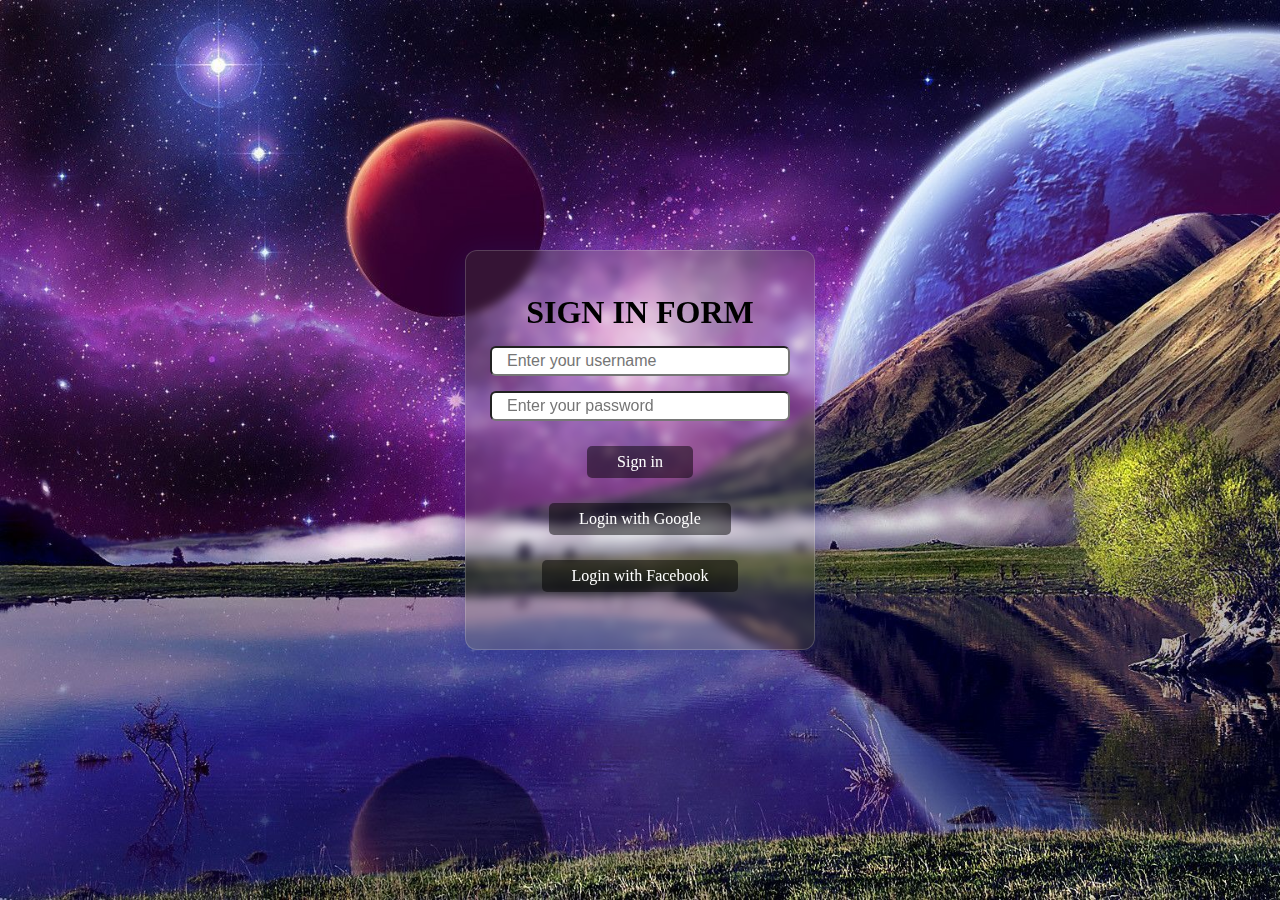
<file: index.html>
<!DOCTYPE html>
<html lang="en">
<head>
    <meta charset="UTF-8">
    <meta name="viewport" content="width=device-width, initial-scale=1.0">
    <title>Document</title>
    <link rel="stylesheet" href="h.CSS">
</head>
<body>
    <div class="container">
        <div class="form-container">
            <h1>Sign In Form</h1>
            <div class="input-groups">
                <input type="text" placeholder="Enter your username">
                <input type="password" placeholder="Enter your password">
            </div>
            <a href="">Sign in</a>
            <a href="">Login  with Google</a>
            <a href="">Login with Facebook</a>
        </div>
    </div>
</body>
</html>
</file>
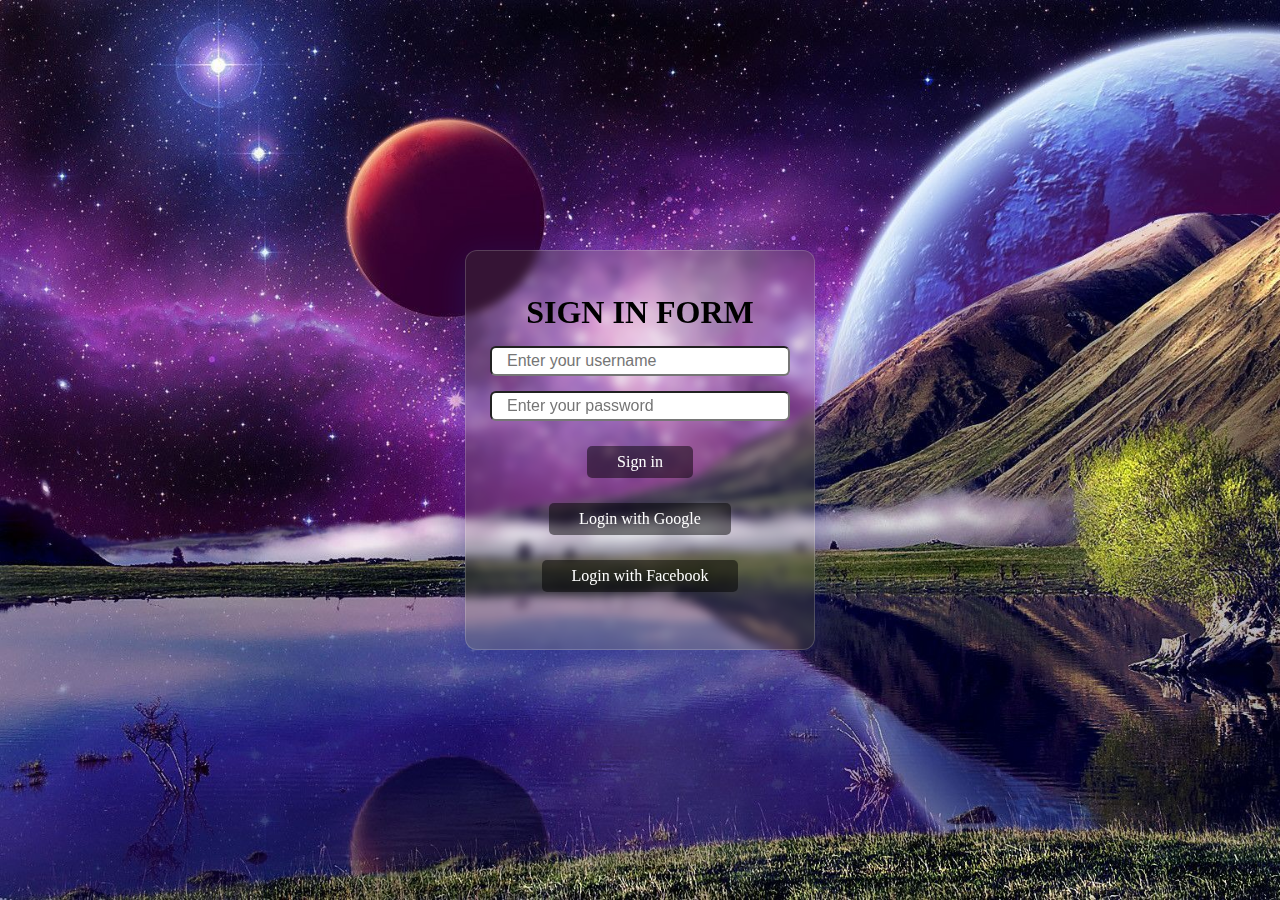
<file: imdex.html>
<!DOCTYPE html>
<html lang="en">
<head>
    <meta charset="UTF-8">
    <meta name="viewport" content="width=device-width, initial-scale=1.0">
    <title>Document</title>
    <link rel="stylesheet" href="h.CSS">
</head>
<body>
    <div class="container">
        <div class="form-container">
            <h1>Sign In Form</h1>
            <div class="input-groups">
                <input type="text" placeholder="Enter your username">
                <input type="password" placeholder="Enter your password">
            </div>
            <a href="">Sign in</a>
            <a href="">Login  with Google</a>
            <a href="">Login with Facebook</a>
        </div>
    </div>
</body>
</html>
</file>
<file: h.CSS>
* {
    margin: 0;
    padding: 0;
    box-sizing: border-box;
}

body {
    background-image: url(./4K-Space-Wallpaper-HD-Free-download.jpg);
    background-size: cover;
}

.container {
    width: 100%;
    height: 100vh;
    display: flex;
    align-items: center;
    justify-content: center;
}

.form-container {
    width: 350px;
    height: 400px;
    display: flex;
    align-items: center;
    justify-content: center;
    flex-direction: column;


    backdrop-filter: blur(5px) saturate(73%);
    -webkit-backdrop-filter: blur(5px) saturate(73%);
    background-color: rgba(240, 240, 240, 0.07);
    border-radius: 12px;
    border: 1px solid rgba(255, 255, 255, 0.18);
    box-shadow: 0 8px 32px 0 rgba(31, 38, 135, 0.37);
}
.form-container h1{
    text-align: center;
    text-transform: uppercase;
    position: relative;
    top: -15px;
}
.input-groups{
    display: flex;
    flex-direction: column;
    gap: 15px;

}
.input-groups input{
    width: 300px;
    height: 30px;
    padding-left: 15px;
    font-size: 16px;
    border-radius: 6px;
}
a{
    text-decoration: none;
    background-color: rgba(0, 0, 0, 0.479);
    color: #fff;
    border-radius: 5px;
    padding: 7px 30px;
    margin-top: 25px;
}
a:hover{
    background-color: #fff;
    border: 1px solid black;
    color: black;
}
</file>
